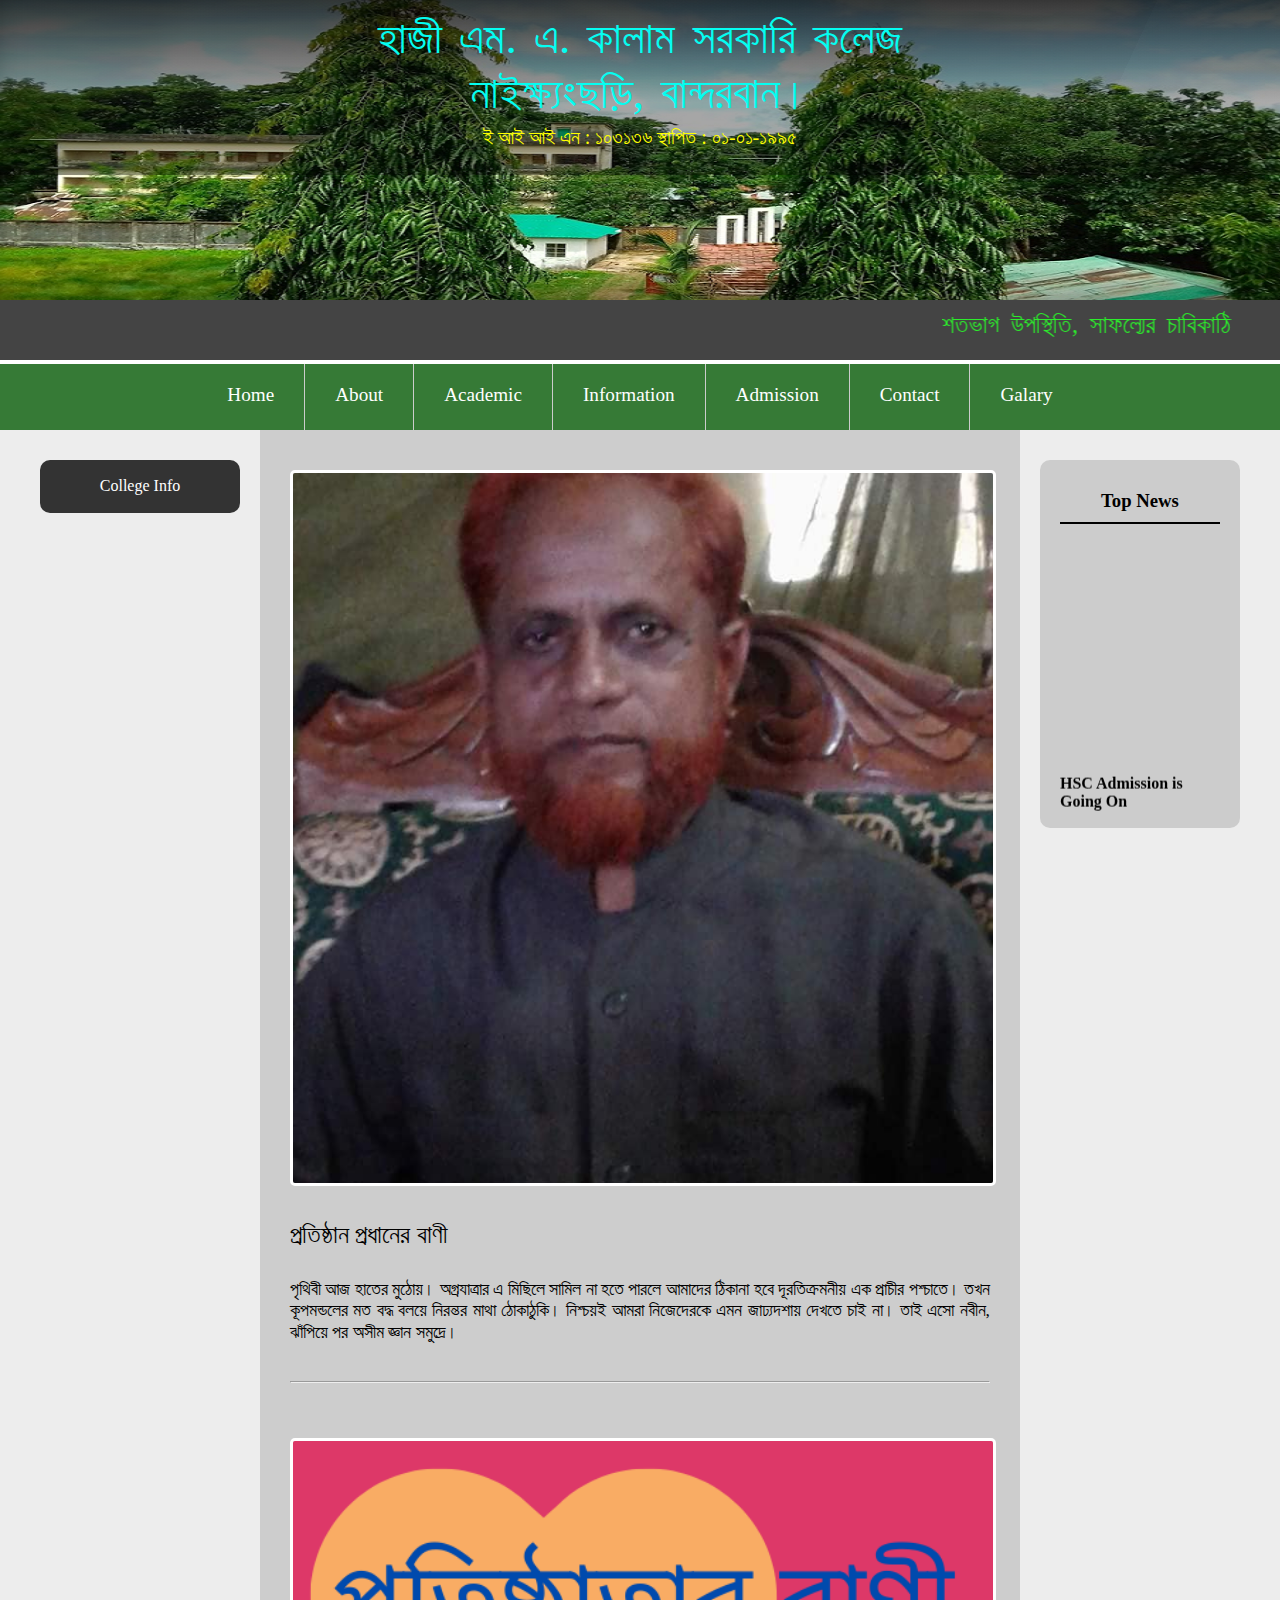
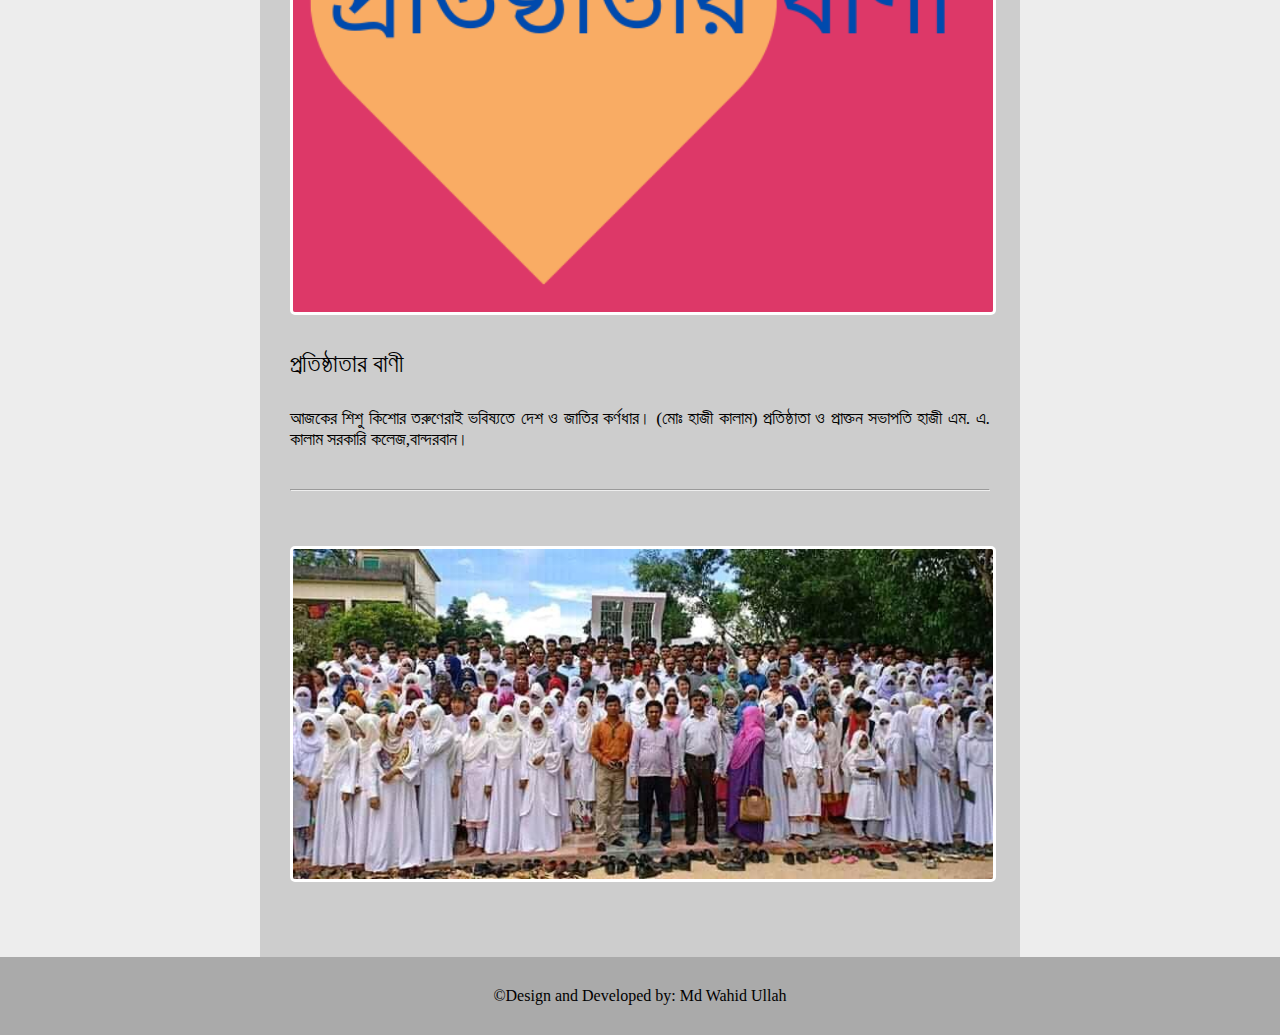
<file: index.html>
<!DOCTYPE html>
<html lang="en">

<head>
	<meta charset="UTF-8">
	<title>Home Page</title>
	<link rel="icon" href="College/favicon.png" type="image/jpg" sizes="16x16">
	<link rel="stylesheet" href="style.css">
	<link rel="stylesheet" href="css/normalizer.css">
</head>

<body>
	<header>
		<div class="header-h1">
			<h1>হাজী এম. এ. কালাম সরকারি কলেজ <br> নাইক্ষ্যংছড়ি, বান্দরবান।</h1>
			
			<p>ই আই আই এন : ১০৩১৩৬   স্থাপিত : ০১-০১-১৯৯৫</p>
		</div>

	</header>
	<div class="top-nav">
		<marquee class="mar" behavior="alternate">শতভাগ উপস্থিতি, সাফল্যের চাবিকাঠি
		</marquee>
	</div>
	<nav>
		<div class="content">
			<ul>
				<li><a href="index.html">Home</a></li>
				<li><a href="html/about.html">About</a></li>
				<li><a href="html/academic.html">Academic</a></li>
				<li><a href="html/information.html">Information</a></li>
				<li><a href="html/admission.html">Admission</a></li>
				<li><a href="html/contact.html">Contact</a></li>
				<li><a href="html/galary.html">Galary</a></li>
			</ul>
		</div>
	</nav>
	<section>
		<div class="carousel">
			<div class="container">

			</div>
		</div>
	</section>

	<div class="main-content">
		<div class="container">

			<div class="side-menu">
				<ul>
					<li><a href="">College Info</a></li>
				</ul>
			</div>

			<div class="article">
				<img src="College/২.jpg" alt="">
				<!--<img src="images/college.jpg" alt="">-->
				<h2>প্রতিষ্ঠান প্রধানের বাণী</h2>
				<p style="text-align: justify;">পৃথিবী আজ হাতের মুঠোয়। অগ্রযাত্রার এ মিছিলে সামিল না হতে পারলে আমাদের
					ঠিকানা হবে দূরতিক্রমনীয় এক প্রাচীর পশ্চাতে। তখন কূপমন্ডলের মত বদ্ধ বলয়ে নিরন্তর মাথা ঠোকাঠুকি।
					নিশ্চয়ই আমরা নিজেদেরকে এমন জাঢ্যদশায় দেখতে চাই না। তাই এসো নবীন, ঝাঁপিয়ে পর অসীম জ্ঞান সমুদ্রে।</p>
				<br>
				<hr>
				<br><br><br>

				<img src="College/প্রতিষ্ঠাতার বাণী.png" alt="">
				<!--<img src="images/college.jpg" alt="">-->
				<h2>প্রতিষ্ঠাতার বাণী</h2>
				<p style="text-align: justify;">আজকের শিশু কিশোর তরুণেরাই ভবিষ্যতে দেশ ও জাতির কর্ণধার। 
					(মোঃ হাজী কালাম) প্রতিষ্ঠাতা ও প্রাক্তন সভাপতি হাজী এম. এ. কালাম সরকারি কলেজ,বান্দরবান।</p>

				<br>
				<hr>
				<br><br><br>

				<img src="College/৪.jpg" alt="teachers">

			</div>



			<div class="top-news">
				<div class="text">
					<h3>Top News</h3>
					<marquee behavior="slow" direction="up" height="300px">
						<h4> HSC Admission is Going On</h4>
					</marquee>
				</div>
			</div>

		</div>
	</div>
	<footer>
		<div class="container">
			&copy;Design and Developed by: Md Wahid Ullah
		</div>
	</footer>
</body>

</html>
</file>
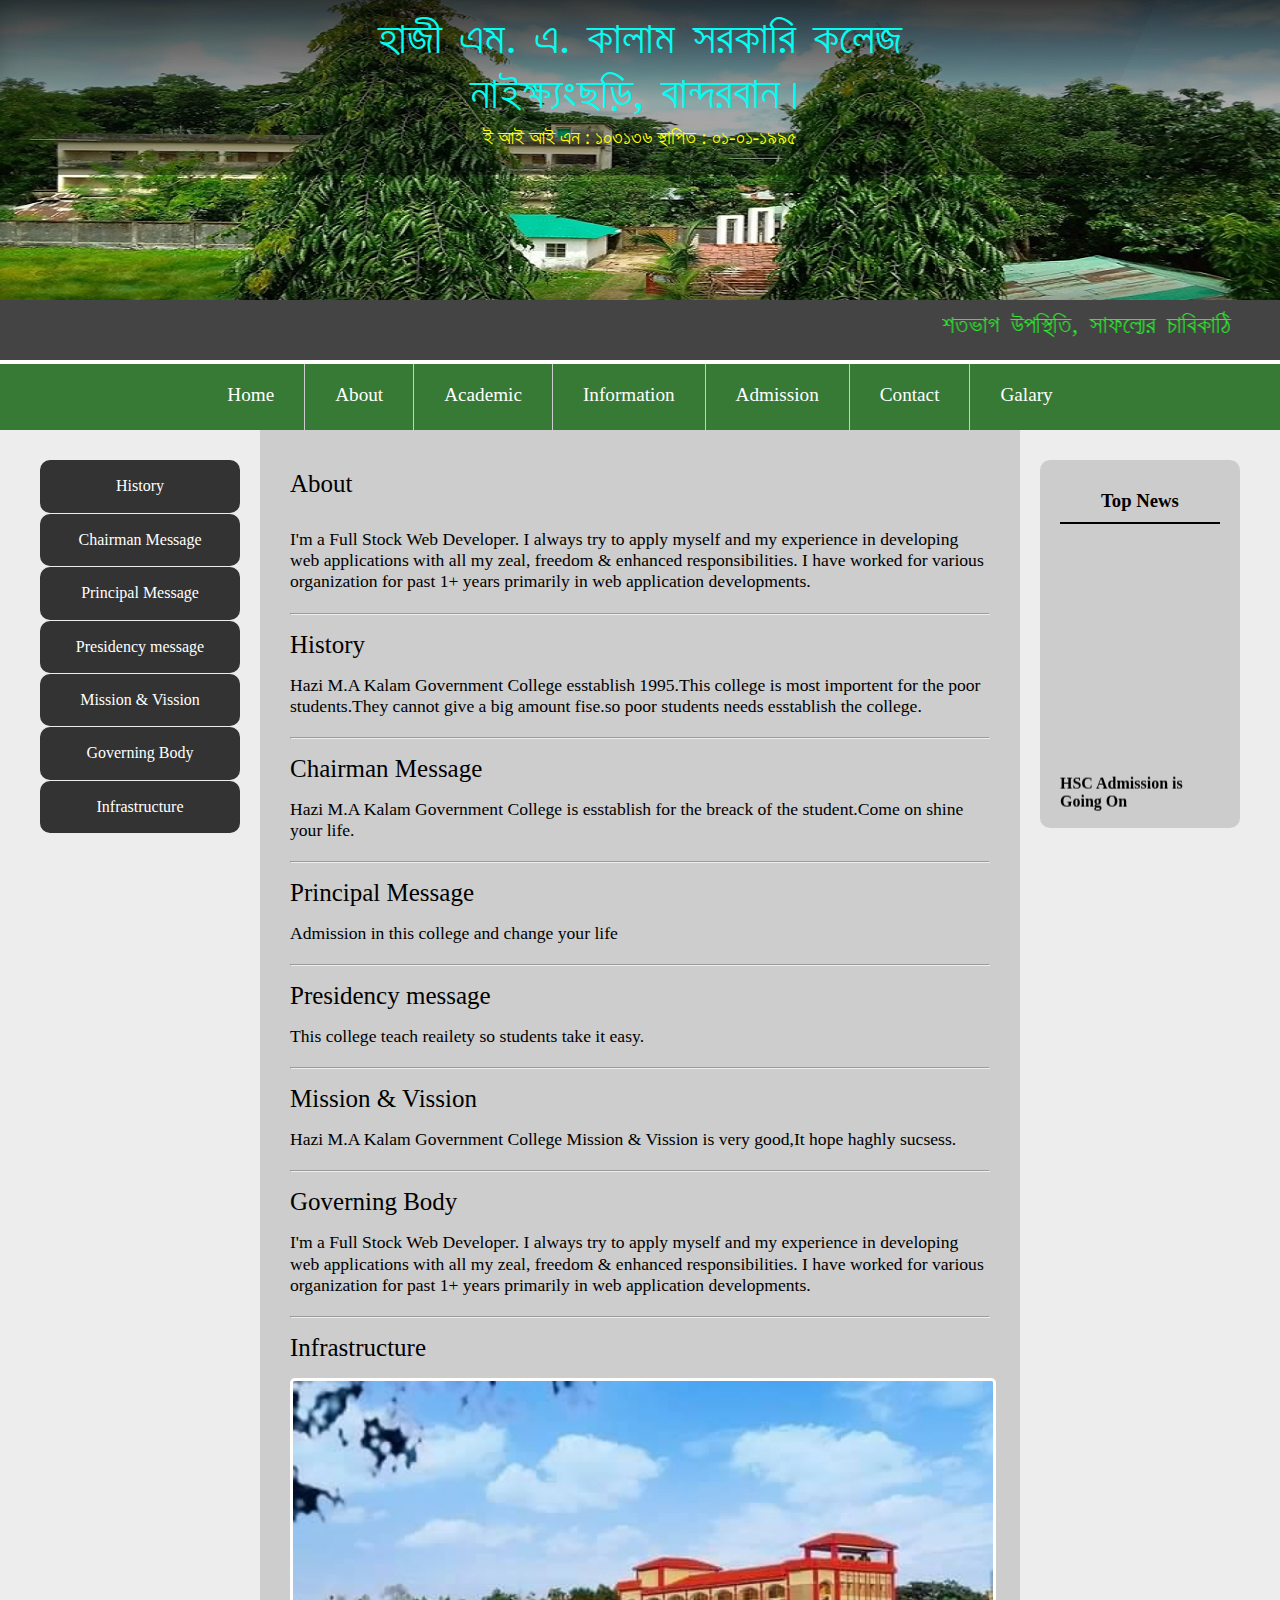
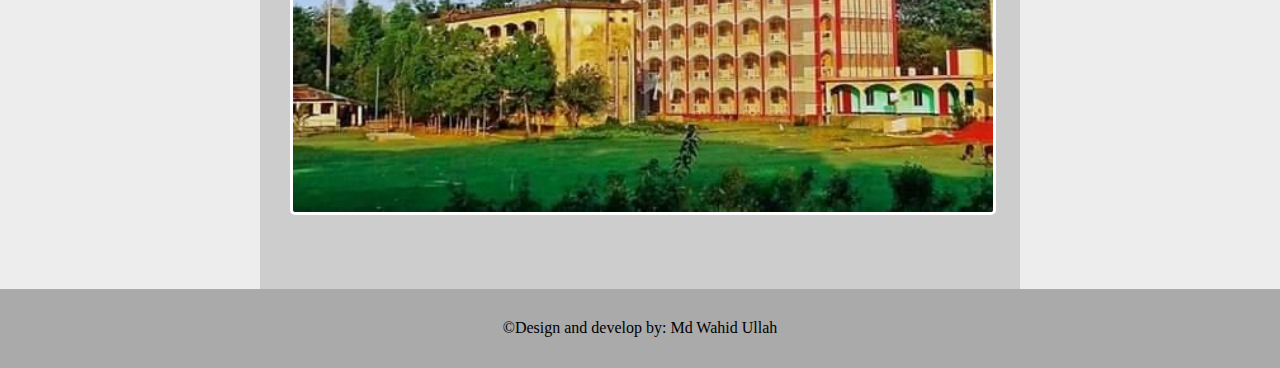
<file: html/about.html>
<!DOCTYPE html>
<html lang="en">

<head>
	<meta charset="UTF-8">
	<title>About Page</title>
	<link rel="icon" href="../college/favicon.png" type="image/gif" sizes="16x16">
	<link rel="stylesheet" href="../style.css">
	<link rel="stylesheet" href="../css/normalizer.css">
</head>

<body>
	<header>
		<div class="header-h1">
			<h1>হাজী এম. এ. কালাম সরকারি কলেজ <br> নাইক্ষ্যংছড়ি, বান্দরবান।</h1>
			
			<p>ই আই আই এন : ১০৩১৩৬   স্থাপিত : ০১-০১-১৯৯৫</p>
		</div>

	</header>
	<div class="top-nav">
		<marquee class="mar" behavior="alternate">শতভাগ উপস্থিতি, সাফল্যের চাবিকাঠি</marquee>
	</div>
	<nav>
		<div class="content">
			<ul>
				<li><a href="../index.html">Home</a></li>
				<li><a href="about.html">About</a></li>
				<li><a href="academic.html">Academic</a></li>
				<li><a href="information.html">Information</a></li>
				<li><a href="admission.html">Admission</a></li>
				<li><a href="contact.html">Contact</a></li>
				<li><a href="galary.html">Galary</a></li>
			</ul>
		</div>
	</nav>
	<section>
		<div class="carousel">
			<div class="container">

			</div>
		</div>
	</section>

	<div class="main-content">
		<div class="container">

			<div class="side-menu">
				<!--<h2>About Menu</h2>-->
				<ul>
					<li><a href="#history">History</a></li>
					<li><a href="#Chairman_Message">Chairman Message</a></li>
					<li><a href="#Principal_Message">Principal Message</a></li>
					<li><a href="#Presidency_message">Presidency message</a></li>
					<li><a href="#Mission_&_Vission">Mission & Vission</a></li>
					<li><a href="#Governing_Body">Governing Body</a></li>
					<li><a href="#Infrastructure">Infrastructure</a></li>
				</ul>
			</div>

			<div class="article">

				<h2>About</h2>
				<p>I'm a Full Stock Web Developer. I always try to apply myself
					 and my experience in developing web applications with all my zeal,
					  freedom & enhanced responsibilities. I have worked for various organization 
					for past 1+ years primarily in web application developments.</p>


				<hr>

				<h3><a name="history">History</a></h3>

				<p>Hazi M.A Kalam Government College esstablish 1995.This college is most importent for the poor
					students.They cannot give a big amount fise.so poor students needs esstablish the college.</p>
				<hr>

				<h3><a name="Chairman_Message">Chairman Message</a></h3>

				<p>Hazi M.A Kalam Government College is esstablish for the breack of the student.Come on shine
					your life.</p>

				<hr>

				<h3><a name="Principal_Message">Principal Message</a></h3>

				<p>Admission in this college and change your life </p>

				<hr>

				<h3><a name="Presidency_message">Presidency message</a></h3>

				<p>This college teach reailety so students take it easy.</p>

				<hr>

				<h3><a name="Mission_&_Vission">Mission & Vission</a></h3>

				<p>Hazi M.A Kalam Government College Mission & Vission is very good,It hope haghly sucsess.</p>

				<hr>

				<h3><a name="Governing_Body">Governing Body</a></h3>

				<p>I'm a Full Stock Web Developer. I always try to apply myself
					and my experience in developing web applications with all my zeal,
					 freedom & enhanced responsibilities. I have worked for various organization 
				   for past 1+ years primarily in web application developments.</p>

				<hr>

				<h3><a name="Infrastructure">Infrastructure</a></h3>

				<img src="../College/১.jpg" alt="">

			</div>


			<div class="top-news">
				<div class="text">
					<h3>Top News</h3>
					<marquee behavior="slow" direction="up" height="300px">
						<h4> HSC Admission is Going On</h4>
					</marquee>
				</div>
			</div>

		</div>
	</div>
	<footer>
		<div class="container">
			&copy;Design and develop by: Md Wahid Ullah
		</div>
	</footer>
</body>

</html>
</file>
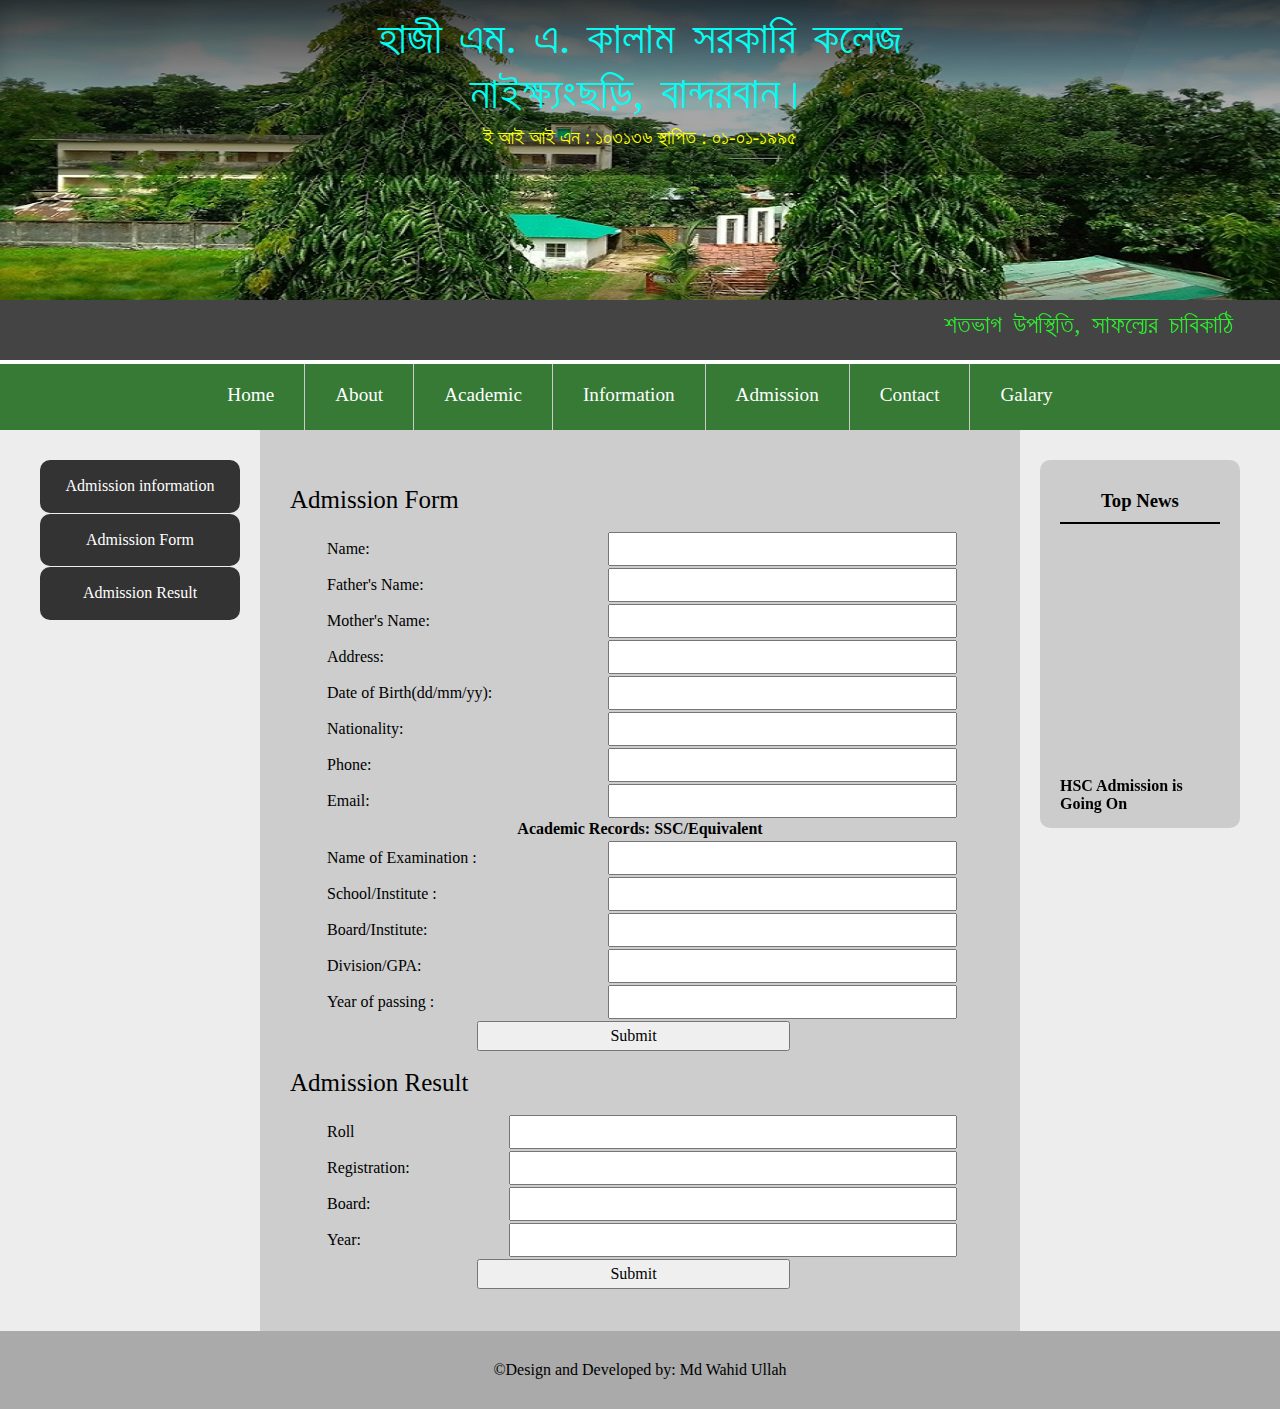
<file: html/admission.html>
<!DOCTYPE html>
<html lang="en">

<head>
	<meta charset="UTF-8">
	<title>Admission Page</title>
	<link rel="icon" href="../College/favicon.png" type="image/jpg" sizes="16x16">
	<link rel="stylesheet" href="../style.css">
	<link rel="stylesheet" href="../css/normalizer.css">
</head>

<body>
	<header>
		<div class="header-h1">
			<h1>হাজী এম. এ. কালাম সরকারি কলেজ <br> নাইক্ষ্যংছড়ি, বান্দরবান।</h1>
			
			<p>ই আই আই এন : ১০৩১৩৬   স্থাপিত : ০১-০১-১৯৯৫</p>
		</div>
	</header>
	<div class="top-nav">
		<marquee class="mar" behavior="alternate">শতভাগ উপস্থিতি, সাফল্যের চাবিকাঠি</marquee>
	</div>
	<nav>
		<div class="content">
			<ul>
				<li><a href="../index.html">Home</a></li>
				<li><a href="about.html">About</a></li>
				<li><a href="academic.html">Academic</a></li>
				<li><a href="information.html">Information</a></li>
				<li><a href="admission.html">Admission</a></li>
				<li><a href="contact.html">Contact</a></li>
				<li><a href="galary.html">Galary</a></li>
			</ul>
		</div>
	</nav>
	<section>
		<div class="carousel">
			<div class="container">

			</div>
		</div>
	</section>

	<div class="main-content">
		<div class="container">

			<div class="side-menu">
				<ul>
					<li><a href="#information">Admission information</a></li>
					<li><a href="#Form">Admission Form</a></li>
					<li><a href="#Result">Admission Result</a></li>
				</ul>
			</div>

			<div class="article">

				<h3><a name="Form">Admission Form</a></h3>
				<div id="form">
					<table>
						<tr>
							<td>Name:</td>
							<td><input type="text" name="name"></td>
						</tr>
						<tr>
							<td>Father's Name:</td>
							<td><input type="text" name="f_name"></td>
						</tr>
						<tr>
							<td>Mother's Name:</td>
							<td><input type="text" name="m_name"></td>
						</tr>
						<tr>
							<td>Address:</td>
							<td><input type="text" name="Address"></td>
						</tr>
						<tr>
							<td>Date of Birth(dd/mm/yy):</td>
							<td><input type="text" name="dob"></td>
						</tr>
						<tr>
							<td>Nationality:</td>
							<td><input type="text" name="Nationality"></td>
						</tr>
						<tr>
							<td>Phone:</td>
							<td><input type="text" name="Phone"></td>
						</tr>
						<tr>
							<td>Email:</td>
							<td><input type="email" name="Phone"></td>
						</tr>
						<tr>
							<td colspan="2" align="center"><b>Academic Records: SSC/Equivalent</b></td>
						</tr>
						<tr>
							<td>Name of Examination :</td>
							<td><input type="text" name="Name_of_Examination "></td>
						</tr>
						<tr>
							<td>School/Institute :</td>
							<td><input type="text" name="School"></td>
						</tr>
						<tr>
							<td>Board/Institute:</td>
							<td><input type="text" name="Board"></td>
						</tr>
						<tr>
							<td>Division/GPA:</td>
							<td><input type="text" name="GPA"></td>
						</tr>
						<tr>
							<td>Year of passing :</td>
							<td><input type="text" name="Year_of_passing "></td>
						</tr>
						<tr>
							<td colspan="2"><input type="submit" value="Submit"></td>
						</tr>
					</table>

				</div>

				<h3><a name="Result">Admission Result</a></h3>
				<div id="form">
					<table>
						<tr>
							<td>Roll</td>
							<td><input type="text" name="roll"></td>
						</tr>
						<tr>
							<td>Registration:</td>
							<td><input type="text" name="reg"></td>
						</tr>
						<tr>
							<td>Board:</td>
							<td><input type="text" name="board"></td>
						</tr>
						<tr>
							<td>Year:</td>
							<td><input type="text" name="year"></td>
						</tr>

						<tr>
							<td colspan="2"><input type="submit" value="Submit"></td>
						</tr>
					</table>

				</div>
			</div>


			<div class="top-news">
				<div class="text">
					<h3>Top News</h3>
					<marquee behavior="slow" direction="up" height="300px">
						<h4>HSC Admission is Going On</h4>
					</marquee>
				</div>
			</div>

		</div>
	</div>

	<footer>
		<div class="container">
			&copy;Design and Developed by: Md Wahid Ullah
		</div>
	</footer>
</body>

</html>
</file>
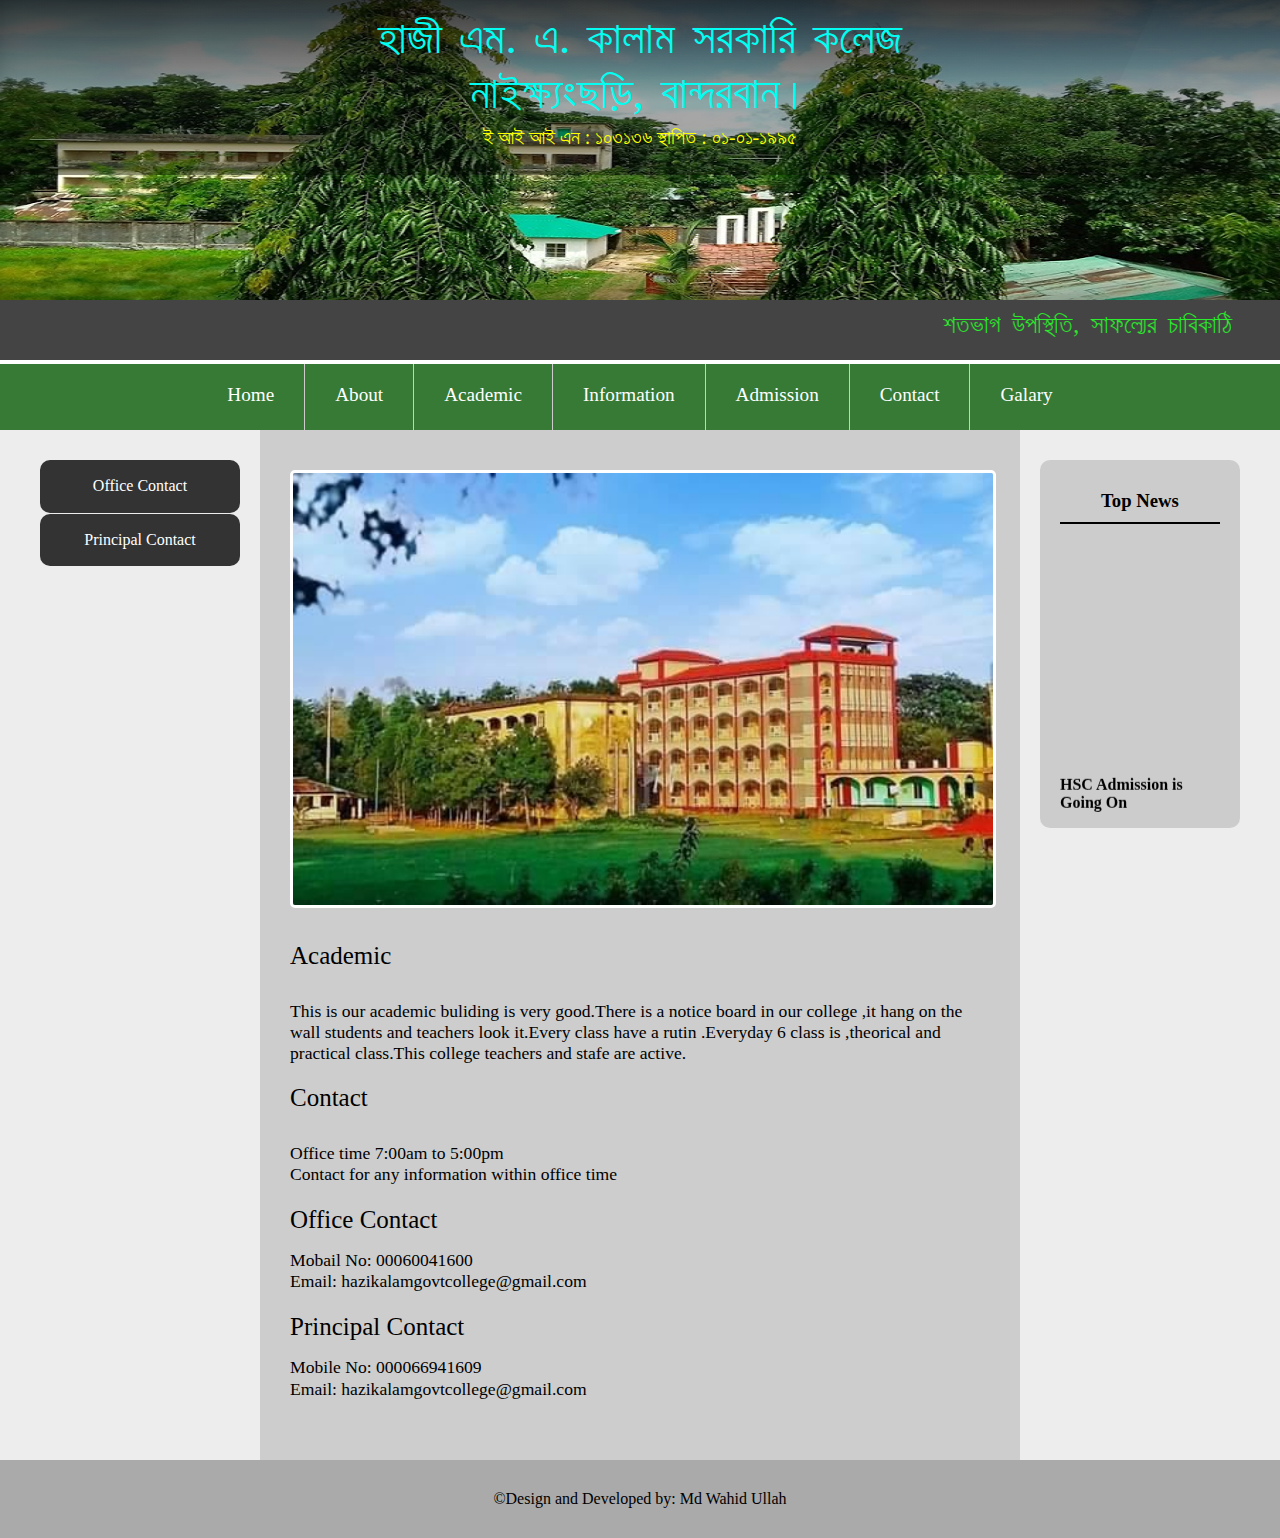
<file: html/contact.html>
<!DOCTYPE html>
<html lang="en">

<head>
	<meta charset="UTF-8">
	<title>Contact Page</title>
	<link rel="icon" href="../College/favicon.png" type="image/jpg" sizes="16x16">
	<link rel="stylesheet" href="../style.css">
	<link rel="stylesheet" href="../css/normalizer.css">
</head>

<body>
	<header>
		<div class="header-h1">
			<h1>হাজী এম. এ. কালাম সরকারি কলেজ <br> নাইক্ষ্যংছড়ি, বান্দরবান।</h1>
			
			<p>ই আই আই এন : ১০৩১৩৬   স্থাপিত : ০১-০১-১৯৯৫</p>
		</div>
	</header>
	<div class="top-nav">
		<marquee class="mar" behavior="alternate">শতভাগ উপস্থিতি, সাফল্যের চাবিকাঠি</marquee>
	</div>
	<nav>
		<div class="content">
			<ul>
				<li><a href="../index.html">Home</a></li>
				<li><a href="about.html">About</a></li>
				<li><a href="academic.html">Academic</a></li>
				<li><a href="information.html">Information</a></li>
				<li><a href="admission.html">Admission</a></li>
				<li><a href="contact.html">Contact</a></li>
				<li><a href="galary.html">Galary</a></li>
			</ul>
		</div>
	</nav>
	<section>
		<div class="carousel">
			<div class="container">

			</div>
		</div>
	</section>

	<div class="main-content">
		<div class="container">

			<div class="side-menu">
				<ul>
					<li><a href="#office">Office Contact</a></li>
					<li><a href="#principal">Principal Contact</a></li>

				</ul>
			</div>

			<div class="article">
				<img src="../College/১.jpg" alt="">
				<h2>Academic</h2>
				<p>This is our academic buliding is very good.There is a notice board in our college ,it hang on the
					wall students and teachers look it.Every class have a rutin .Everyday 6 class is ,theorical and
					practical class.This college teachers and stafe are active.</p>

				<h2>Contact</h2>
				<p>Office time 7:00am to 5:00pm <br>Contact for any information within office time</p>

				<h3><a name="office">Office Contact</a></h3>
				<p>Mobail No: 00060041600<br>Email: hazikalamgovtcollege@gmail.com</p>

				<h3><a name="principal">Principal Contact</a></h3>
				<p>Mobile No: 000066941609<br>Email: hazikalamgovtcollege@gmail.com</p>

			</div>


			<div class="top-news">
				<div class="text">
					<h3>Top News</h3>
					<marquee behavior="slow" direction="up" height="300px">
						<h4> HSC Admission is Going On</h4>
					</marquee>
				</div>
			</div>

		</div>
	</div>

	<footer>
		<div class="container">
			&copy;Design and Developed by: Md Wahid Ullah
		</div>
	</footer>
</body>

</html>
</file>
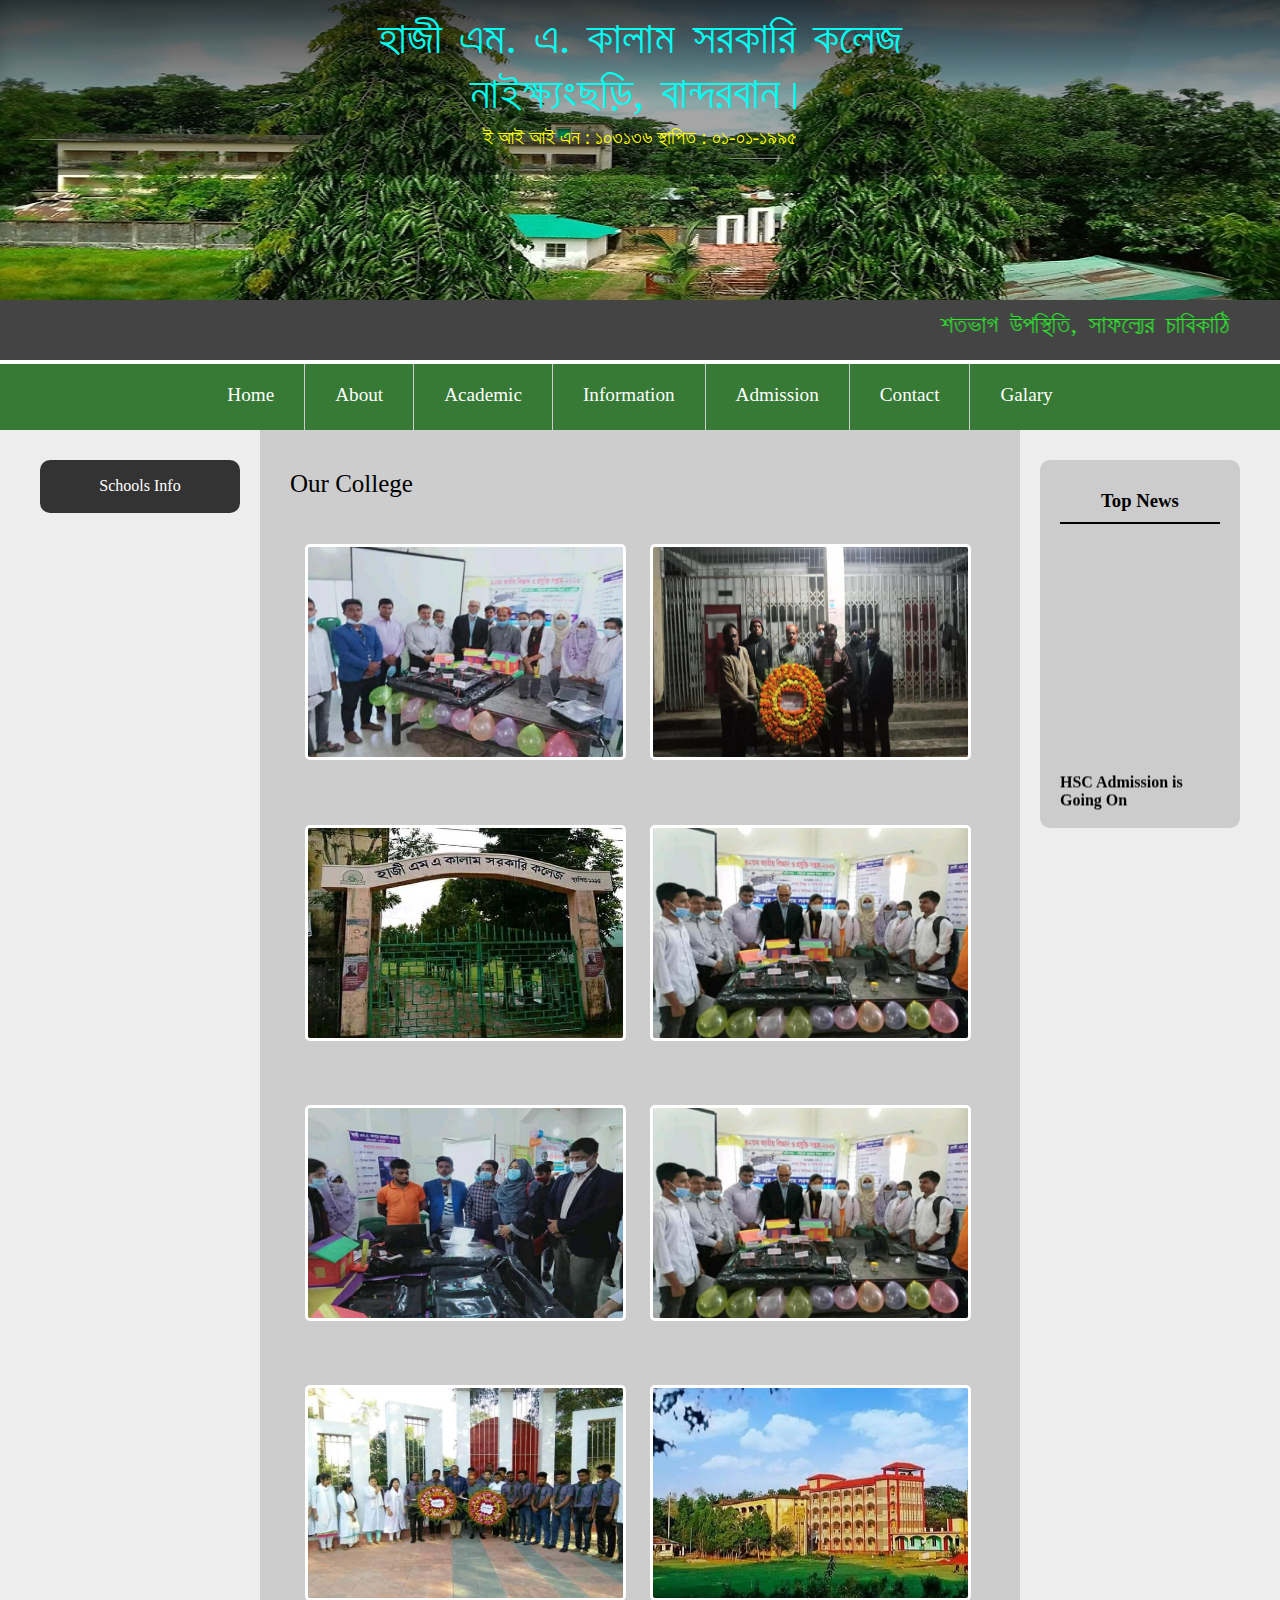
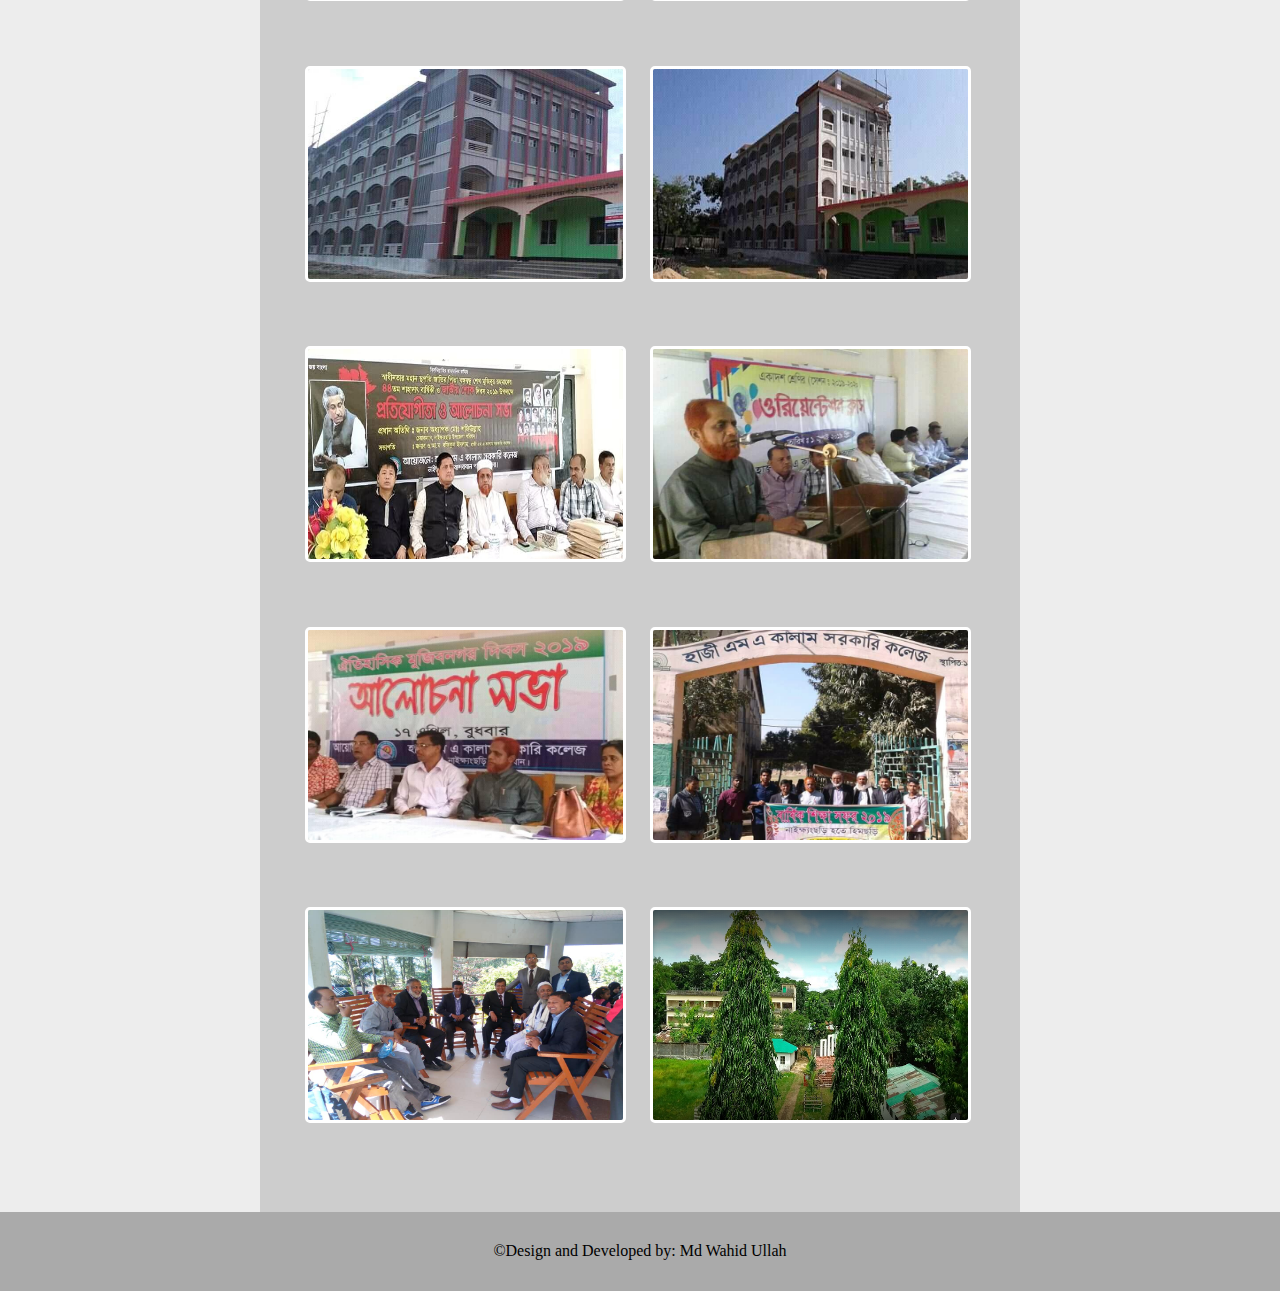
<file: html/galary.html>
<!DOCTYPE html>
<html lang="en">

<head>
	<meta charset="UTF-8">
	<title>Home Page</title>
	<link rel="icon" href="../College/favicon.png" type="image/jpg" sizes="16x16">
	<link rel="stylesheet" href="../style.css">
	<link rel="stylesheet" href="../css/normalizer.css">
</head>

<body>
	<header>
		<div class="header-h1">
			<h1>হাজী এম. এ. কালাম সরকারি কলেজ <br> নাইক্ষ্যংছড়ি, বান্দরবান।</h1>
			
			<p>ই আই আই এন : ১০৩১৩৬   স্থাপিত : ০১-০১-১৯৯৫</p>
		</div>
	</header>
	<div class="top-nav">
		<marquee class="mar" behavior="alternate">শতভাগ উপস্থিতি, সাফল্যের চাবিকাঠি</marquee>
	</div>
	<nav>
		<div class="content">
			<ul>
				<li><a href="../index.html">Home</a></li>
				<li><a href="about.html">About</a></li>
				<li><a href="academic.html">Academic</a></li>
				<li><a href="information.html">Information</a></li>
				<li><a href="admission.html">Admission</a></li>
				<li><a href="contact.html">Contact</a></li>
				<li><a href="galary.html">Galary</a></li>
			</ul>
		</div>
	</nav>
	<section>
		<div class="carousel">
			<div class="container">

			</div>
		</div>
	</section>

	<div class="main-content">
		<div class="container">

			<div class="side-menu">
				<ul>
					<li><a href="">Schools Info</a></li>
				</ul>
			</div>

			<div class="article">
				<h2 class="galary-text">Our College</h2>
				<div class="galary-img column-half">
					<img src="../College/biggan_mela2.jpg" alt="" width="315" height="210">
				</div>
				<div class="galary-img column-half">
					<img src="../College/dibosh.jpg" alt="" width="315" height="210">
				</div>
				<div class="galary-img column-half">
					<img src="../College/gate1.jpg" alt="" width="315" height="210">
				</div>
                                <div class="galary-img column-half">
					<img src="../College/event2.jpg" alt="" width="315" height="210">
				</div>
                                 <div class="galary-img column-half">
					<img src="../College/event.jpg" alt="" width="315" height="210">
				</div>
				
				<div class="galary-img column-half">
					<img src="../College/event2.jpg" alt="" width="315" height="210">
				</div>
				<div class="galary-img column-half">
					<img src="../College/event3.jpg" alt="" width="315" height="210">
				</div>
				<div class="galary-img column-half">
					<img src="../College/buldding1.jpg" alt="" width="315" height="210">
				</div>
				<div class="galary-img column-half">
					<img src="../College/buldding2.jpg" alt="" width="315" height="210">
				</div>
				<div class="galary-img column-half">
					<img src="../College/buldding3.jpg" alt="" width="315" height="210">
				</div>
				<div class="galary-img column-half">
					<img src="../College/event5.jpg" alt="" width="315" height="210">
				</div>
				<div class="galary-img column-half">
					<img src="../College/event6.jpg" alt="" width="315" height="210">
				</div>
				<div class="galary-img column-half">
					<img src="../College/event7.jpg" alt="" width="315" height="210">
				</div>
				<div class="galary-img column-half">
					<img src="../College/event8.jpg" alt="" width="315" height="210">
				</div>
				<div class="galary-img column-half">
					<img src="../College/event9.jpg" alt="" width="315" height="210">
				</div>
				<div class="galary-img column-half">
					<img src="../College/Capture.PNG" alt="" width="315" height="210">
				</div>
				

			</div>


			<div class="top-news">
				<div class="text">
					<h3>Top News</h3>
					<marquee behavior="slow" direction="up" height="300px">
						<h4> HSC Admission is Going On</h4>
					</marquee>
				</div>
			</div>

		</div>
	</div>

	<footer>
		<div class="container">
			&copy;Design and Developed by: Md Wahid Ullah
		</div>
	</footer>
</body>

</html>
</file>
<file: style.css>
* {
  margin: 0;
  padding: 0;
}

@keyframes sideanimation {
  0% {
    transform: translateY(30px);
    opacity: 0;
  }
  80% {
    transform: translateY(-5px);
  }
  100% {
    transform: translateY(0);
    opacity: 1;
  }
}
header {
  height: 300px;
  width: 100%;
  background: url(College/Capture.PNG) no-repeat;
  background-position: cover;
  background-attachment: fixed;
  position: relative;
}
/* h2,
h3,
h4,
h5,
h6 {
  text-transform: uppercase;
  border-bottom: 4px transparent solid;
  transition: 0.3s;
  display: block;
}
h2:hover,
h3:hover,
h4:hover,
h5:hover,
h6:hover {
  border-bottom: 4px rgb(7, 182, 7) solid;
} */
img {
  border-radius: 5px;
  transition: 0.5s;
  border: 3px white solid !important;
}
img:hover {
  transform: scale(1.05);
  border: 3px black solid !important;
}
header h1 {
  position: absolute;
  text-transform: uppercase;
  word-spacing: 6px;
  line-height: 55px;
  width: 80%;
  font-weight: 500;
  color: rgb(5, 253, 241);
  font-size: 45px;
  text-align: center;
  top: 50%;
  left: 50%;
  transform: translate(-50%, -70%);
  text-transform: uppercase;
  /* background-image: linear-gradient(
    to right,
    rgb(54, 219, 12),
    rgb(31, 173, 18),
    rgb(22, 131, 8)
  ); */

  -webkit-background-clip: text;
}
.header-h1 {
  height: 175px;
  width: 100%;
  top: 0%;
  left: 0%;
  /* transform: translate(-50%, -50%); */
  position: absolute;
  background-image: linear-gradient(115deg, rgba(0, 0, 0, 0.383) 12%, rgba(0, 0, 0, 0.349) 15%, rgba(0, 0, 0, 0.349) 85%, rgba(3, 3, 3, 0.335) 5%);
}

h1:hover{
color: tomato;
}
.header-h1 p {
  top: 50%;
  left: 50%;
  transform: translate(-50%, 110%);
  position: absolute;
  color: yellow;
  padding-top: 5px;
  font-size: 20px;
}

.mar {
  height: 50px;
  padding: 5px 0;
  background: rgb(68, 68, 68);
  color: rgb(45, 236, 45);
  font-size: 25px;
  line-height: 40px;
  word-spacing: 5px;
  text-transform: uppercase;
  /* position: fixed; */
}
.content {
  /* max-width: 80%; */
  margin: 0 auto;
  text-align: center;
  justify-content: center;
  display: flex;
 
}
nav {
  background: rgb(54, 122, 54);
  text-align: center;
  backface-visibility: hidden;
}

nav ul {
  list-style: none;
  overflow: hidden;
}

nav ul li {
  text-align: center;
  float: left;
  list-style: none;
  border-right: 1px solid #ccc;
}
nav ul li:last-child {
  border-right: none;
}

nav ul li a {
  padding: 20px 30px;
  display: block;
  color: #fff;
  text-decoration: none;
  font-size: 1.2em;
  /* background: #999; */
  transition: background-color 0.3s;
  border-bottom: 4px transparent solid;
}

nav ul li a:hover {
  color: #fff;
  background: rgb(209, 77, 77);
  border-bottom: 4px rgb(0, 0, 0) solid;
}


.container {
  width: 1200px;
  margin: 0 auto;
}
/* aside */
.main-content {
  background: #ededed;
  overflow: hidden;
}
section {
  width: 100%;
  overflow: hidden;
  background: #eee;
}

.article {
  width: 700px;
  background: #cdcdcd;
  float: left;
  overflow: hidden;
  padding: 40px 30px;
}
.article img {
  width: 100%;
  margin-bottom: 30px;
}
.article h3 {
  font-size: 25px;
  margin: 15px 0;
  line-height: 30px;
  font-weight: normal;
}
.side-menu {
  width: 200px;
  float: left;
  padding-right: 50px 20px;
  margin-right: 20px;
  margin-top: 30px;
}
.side-menu ul {
  list-style: none;
  padding: 0;
  margin: 0;
  /* position: fixed; */
  animation: sideanimation 1s linear;
}

.side-menu ul li {
  border-bottom: 1px solid #ededed;
}

.side-menu ul li a {
  display: block;
  background: #333;
  text-decoration: none;
  color: #fff;
  padding: 15px 20px;
  transition: all .3s;
  border: 2px transparent solid;
  border-radius: 10px;
  text-align: center;
}
.side-menu ul li:last-child {
  border-bottom: none;
}
.side-menu ul li a:hover {
  background: #ededed;
  color: #333;
  border: 2px black solid;
  box-shadow: 0 3px 5px black;
  border-radius: 20px;
  margin-bottom: 5px;
}

.top-news {
  width: 200px;
  float: right;
  overflow: hidden;
  background: #ccc;
  text-align: center;
  margin-top: 30px;
  border-radius: 10px;
}
.top-news .text {
  margin-top: 30px;
  padding-left: 20px;
  padding-right: 20px;
}
.top-news .text h3{
  border-bottom: 2px black solid;
  padding-bottom: 10px;
}
h2 {
  font-size: 25px;
  font-weight: 400;
  margin-bottom: 30px;
}
p {
  margin-bottom: 20px;
  font-size: 1.1em;
  line-height: 1.2em;
}
#footer-top {
  background: #345;
  padding-top: 50px;
}

.footer-top {
  width: 500px;
  margin: 0 auto;
  text-align: center;
}
.footer-top ul {
  width: 320px;
  list-style: none;
  margin: 0;
  padding: 0 0 0 80px;
  overflow: hidden;
  padding-bottom: 30px;
}
.footer-top ul li {
  float: left;
}
.footer-top ul li a {
  display: block;
  padding: 10px;
  color: #fff;
  text-decoration: none;
}
.footer-top ul li a img {
  width: 60px;
}
.goto-top {
  margin-bottom: 60px;
}

.goto-top a {
  text-decoration: none;
  color: #ededed;
  background: #888;
  display: block;
  padding: 15px 25px;
  width: 200px;
  margin: 0 auto;
  font-size: 1.2em;
  line-height: 1.5em;
  border-radius: 5px;
}

.goto-top a:hover {
  background: #ddd;
  color: #333;
}

footer {
  background: #aaa;
  padding: 30px 0;
  text-align: center;
}

.galary-img img {
  width: 100%;
}

.column-half {
  width: 45%;
  padding: 15px 15px;
  float: left;
}

#form table {
  width: 90%;
  margin: 0 auto;
}
#form table td {
  font-size: 16px;
  font-weight: 500;
}

#form table input[type="text"] {
  width: 100%;
  height: 30px;
  border: noen;
}
#form table input[type="email"] {
  width: 100%;
  height: 30px;
  border: noen;
}
#form table input[type="submit"] {
  width: 50%;
  height: 30px;
  border: noen;
  margin-left: 150px;
}
</file>
<file: css/normalizer.css>
/*! normalize.css v8.0.1 | MIT License | github.com/necolas/normalize.css */

/* Document
   ========================================================================== */

/**
 * 1. Correct the line height in all browsers.
 * 2. Prevent adjustments of font size after orientation changes in iOS.
 */

html {
  line-height: 1.15; /* 1 */
  -webkit-text-size-adjust: 100%; /* 2 */
}

/* Sections
   ========================================================================== */

/**
 * Remove the margin in all browsers.
 */

body {
  margin: 0;
}

/**
 * Render the `main` element consistently in IE.
 */

main {
  display: block;
}

/**
 * Correct the font size and margin on `h1` elements within `section` and
 * `article` contexts in Chrome, Firefox, and Safari.
 */

h1 {
  font-size: 2em;
}

/* Grouping content
   ========================================================================== */

/**
 * 1. Add the correct box sizing in Firefox.
 * 2. Show the overflow in Edge and IE.
 */

hr {
  box-sizing: content-box; /* 1 */
  height: 0; /* 1 */
  overflow: visible; /* 2 */
}

/**
 * 1. Correct the inheritance and scaling of font size in all browsers.
 * 2. Correct the odd `em` font sizing in all browsers.
 */

pre {
  font-family: monospace, monospace; /* 1 */
  font-size: 1em; /* 2 */
}

/* Text-level semantics
   ========================================================================== */

/**
 * Remove the gray background on active links in IE 10.
 */

a {
  background-color: transparent;
}

/**
 * 1. Remove the bottom border in Chrome 57-
 * 2. Add the correct text decoration in Chrome, Edge, IE, Opera, and Safari.
 */

abbr[title] {
  border-bottom: none; /* 1 */
  text-decoration: underline; /* 2 */
  text-decoration: underline dotted; /* 2 */
}

/**
 * Add the correct font weight in Chrome, Edge, and Safari.
 */

b,
strong {
  font-weight: bolder;
}

/**
 * 1. Correct the inheritance and scaling of font size in all browsers.
 * 2. Correct the odd `em` font sizing in all browsers.
 */

code,
kbd,
samp {
  font-family: monospace, monospace; /* 1 */
  font-size: 1em; /* 2 */
}

/**
 * Add the correct font size in all browsers.
 */

small {
  font-size: 80%;
}

/**
 * Prevent `sub` and `sup` elements from affecting the line height in
 * all browsers.
 */

sub,
sup {
  font-size: 75%;
  line-height: 0;
  position: relative;
  vertical-align: baseline;
}

sub {
  bottom: -0.25em;
}

sup {
  top: -0.5em;
}

/* Embedded content
   ========================================================================== */

/**
 * Remove the border on images inside links in IE 10.
 */

img {
  border-style: none;
}

/* Forms
   ========================================================================== */

/**
 * 1. Change the font styles in all browsers.
 * 2. Remove the margin in Firefox and Safari.
 */

button,
input,
optgroup,
select,
textarea {
  font-family: inherit; /* 1 */
  font-size: 100%; /* 1 */
  line-height: 1.15; /* 1 */
  margin: 0; /* 2 */
}

/**
 * Show the overflow in IE.
 * 1. Show the overflow in Edge.
 */

button,
input { /* 1 */
  overflow: visible;
}

/**
 * Remove the inheritance of text transform in Edge, Firefox, and IE.
 * 1. Remove the inheritance of text transform in Firefox.
 */

button,
select { /* 1 */
  text-transform: none;
}

/**
 * Correct the inability to style clickable types in iOS and Safari.
 */

button,
[type="button"],
[type="reset"],
[type="submit"] {
  -webkit-appearance: button;
}

/**
 * Remove the inner border and padding in Firefox.
 */

button::-moz-focus-inner,
[type="button"]::-moz-focus-inner,
[type="reset"]::-moz-focus-inner,
[type="submit"]::-moz-focus-inner {
  border-style: none;
  padding: 0;
}

/**
 * Restore the focus styles unset by the previous rule.
 */

button:-moz-focusring,
[type="button"]:-moz-focusring,
[type="reset"]:-moz-focusring,
[type="submit"]:-moz-focusring {
  outline: 1px dotted ButtonText;
}

/**
 * Correct the padding in Firefox.
 */

fieldset {
  padding: 0.35em 0.75em 0.625em;
}

/**
 * 1. Correct the text wrapping in Edge and IE.
 * 2. Correct the color inheritance from `fieldset` elements in IE.
 * 3. Remove the padding so developers are not caught out when they zero out
 *    `fieldset` elements in all browsers.
 */

legend {
  box-sizing: border-box; /* 1 */
  color: inherit; /* 2 */
  display: table; /* 1 */
  max-width: 100%; /* 1 */
  padding: 0; /* 3 */
  white-space: normal; /* 1 */
}

/**
 * Add the correct vertical alignment in Chrome, Firefox, and Opera.
 */

progress {
  vertical-align: baseline;
}

/**
 * Remove the default vertical scrollbar in IE 10+.
 */

textarea {
  overflow: auto;
}

/**
 * 1. Add the correct box sizing in IE 10.
 * 2. Remove the padding in IE 10.
 */

[type="checkbox"],
[type="radio"] {
  box-sizing: border-box; /* 1 */
  padding: 0; /* 2 */
}

/**
 * Correct the cursor style of increment and decrement buttons in Chrome.
 */

[type="number"]::-webkit-inner-spin-button,
[type="number"]::-webkit-outer-spin-button {
  height: auto;
}

/**
 * 1. Correct the odd appearance in Chrome and Safari.
 * 2. Correct the outline style in Safari.
 */

[type="search"] {
  -webkit-appearance: textfield; /* 1 */
  outline-offset: -2px; /* 2 */
}

/**
 * Remove the inner padding in Chrome and Safari on macOS.
 */

[type="search"]::-webkit-search-decoration {
  -webkit-appearance: none;
}

/**
 * 1. Correct the inability to style clickable types in iOS and Safari.
 * 2. Change font properties to `inherit` in Safari.
 */

::-webkit-file-upload-button {
  -webkit-appearance: button; /* 1 */
  font: inherit; /* 2 */
}

/* Interactive
   ========================================================================== */

/*
 * Add the correct display in Edge, IE 10+, and Firefox.
 */

details {
  display: block;
}

/*
 * Add the correct display in all browsers.
 */

summary {
  display: list-item;
}

/* Misc
   ========================================================================== */

/**
 * Add the correct display in IE 10+.
 */

template {
  display: none;
}

/**
 * Add the correct display in IE 10.
 */

[hidden] {
  display: none;
}
</file>
